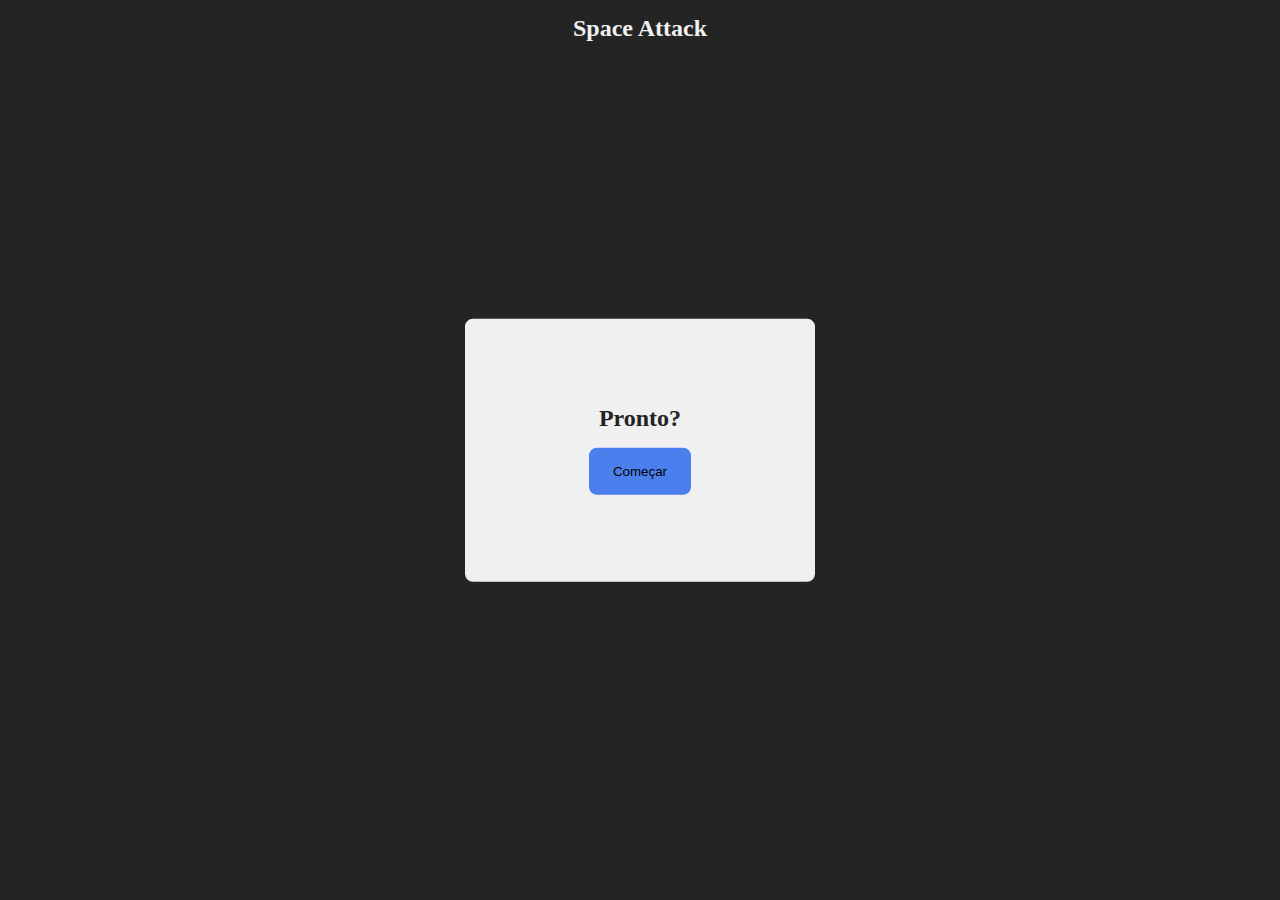
<file: index.html>
<!DOCTYPE html>
<html lang="pt-br">
  <head>
    <meta charset="UTF-8" />
    <meta name="viewport" content="width=device-width, initial-scale=1.0" />
    <title>Space Attack</title>
    <link rel="stylesheet" href="./styles.css" />
  </head>
  <body>
    <header>
      <h1>Space Attack</h1>
    </header>

    <main>
      <section id="modal">
        <h2>Pronto?</h2>
        <button type="button" id="start-game-btn">Começar</button>
      </section>

      <section id="endgame-dialog">
        <h2>Recomeçar?</h2>
        <small id="endgame-points"></small>
        <button type="button" id="restart-game-btn">Começar</button>
      </section>

      <section id="game-container">
        <canvas id="game"></canvas>
      </section>
    </main>
    <script src="./game.js"></script>
  </body>
</html>
</file>
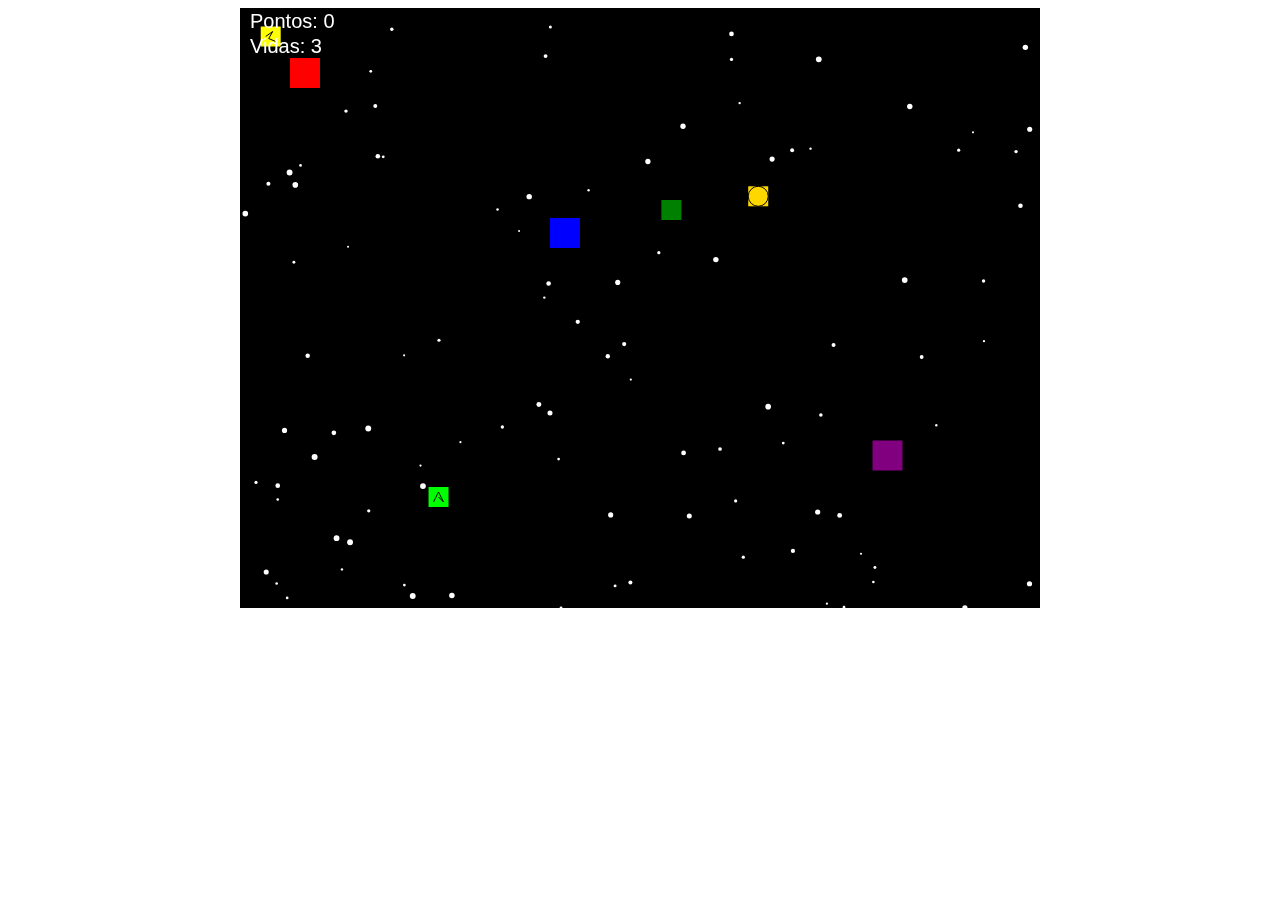
<file: joguinho/index.html>
<!DOCTYPE html>
<html lang="pt-BR">
<head>
    <meta charset="UTF-8">
    <meta name="viewport" content="width=device-width, initial-scale=1.0">
    <title>Meu Jogo</title>
    <style>
        canvas {
            background-color: black;
            display: block;
            margin: auto;
        }
    </style>
</head>
<body>
    <canvas id="gameCanvas"></canvas>
    <script src="game.js"></script>
</body>
</html>
</file>
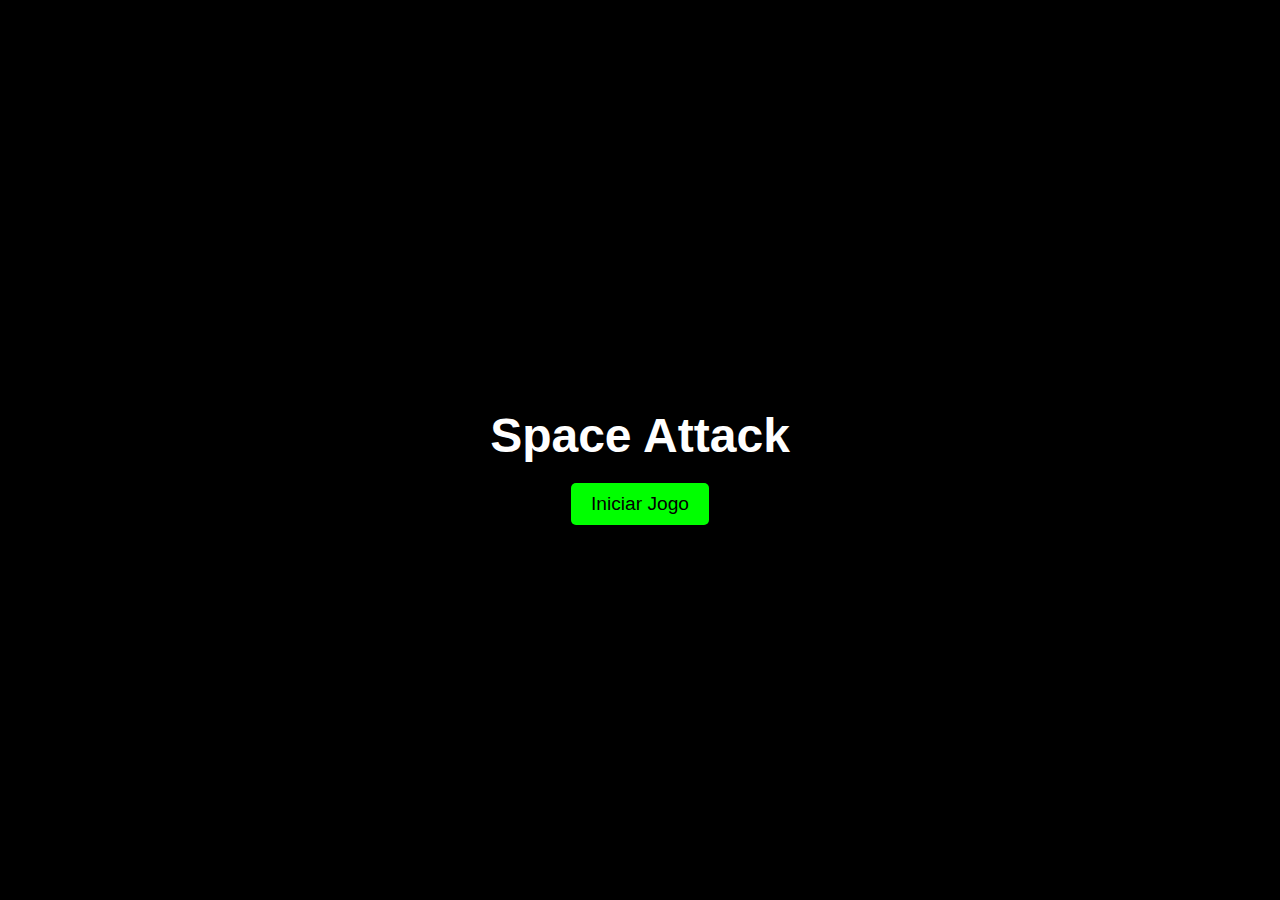
<file: joguinho/menu.html>
<!DOCTYPE html>
<html lang="pt-BR">
<head>
    <meta charset="UTF-8">
    <meta name="viewport" content="width=device-width, initial-scale=1.0">
    <title>Space Attack</title>
    <style>
        body {
            margin: 0;
            padding: 0;
            display: flex;
            justify-content: center;
            align-items: center;
            height: 100vh;
            background-color: #000;
            color: #FFF;
            font-family: Arial, sans-serif;
            text-align: center;
        }
        #menu {
            display: block;
        }
        #gameCanvas {
            display: none;
        }
        h1 {
            font-size: 3rem;
            margin-bottom: 20px;
        }
        button {
            padding: 10px 20px;
            font-size: 1.2rem;
            background-color: #00FF00;
            color: #000;
            border: none;
            cursor: pointer;
            border-radius: 5px;
        }
        button:hover {
            background-color: #00CC00;
        }
    </style>
</head>
<body>
    <div id="menu">
        <h1>Space Attack</h1>
        <button onclick="startGame()">Iniciar Jogo</button>
    </div>
    <canvas id="gameCanvas"></canvas>
    <script src="game.js"></script>
</body>
</html>
</file>
<file: styles.css>
:root {
  --light: #f0f0f0;
  --dark-gray: #242424;
  --black: #121212;
  --blue: #4b7fee;
}

* {
  margin: 0;
  padding: 0;
  box-sizing: border-box;
}

body {
  width: 100vw;
  height: 100vh;
  background-color: var(--dark-gray);
  color: var(--light);
}

header {
  display: flex;
  align-items: center;
  justify-content: center;
  height: 3.5rem;
}

header > h1 {
  font-size: 1.5rem;
}

main {
  height: calc(100% - 3.5rem);
}

#modal,
#endgame-dialog {
  position: absolute;
  top: 50%;
  left: 50%;
  display: flex;
  flex-direction: column;
  align-items: center;
  justify-content: center;
  gap: 1rem;
  width: 350px;
  aspect-ratio: 4/3;
  border-radius: 0.5rem;
  background-color: var(--light);
  transform: translate(-50%, -50%);
}

#endgame-dialog {
  display: none;
}

#modal > h2,
#endgame-dialog > h2 {
  color: var(--dark-gray);
}

#modal > button,
#endgame-dialog > button {
  padding: 1rem 1.5rem;
  border: none;
  border-radius: 0.5rem;
  background-color: var(--blue);
  cursor: pointer;
}

#game-container {
  display: flex;
  align-items: center;
  justify-content: center;
  width: 100%;
  height: 100%;
}

canvas {
  background-color: var(--black);
}
</file>
